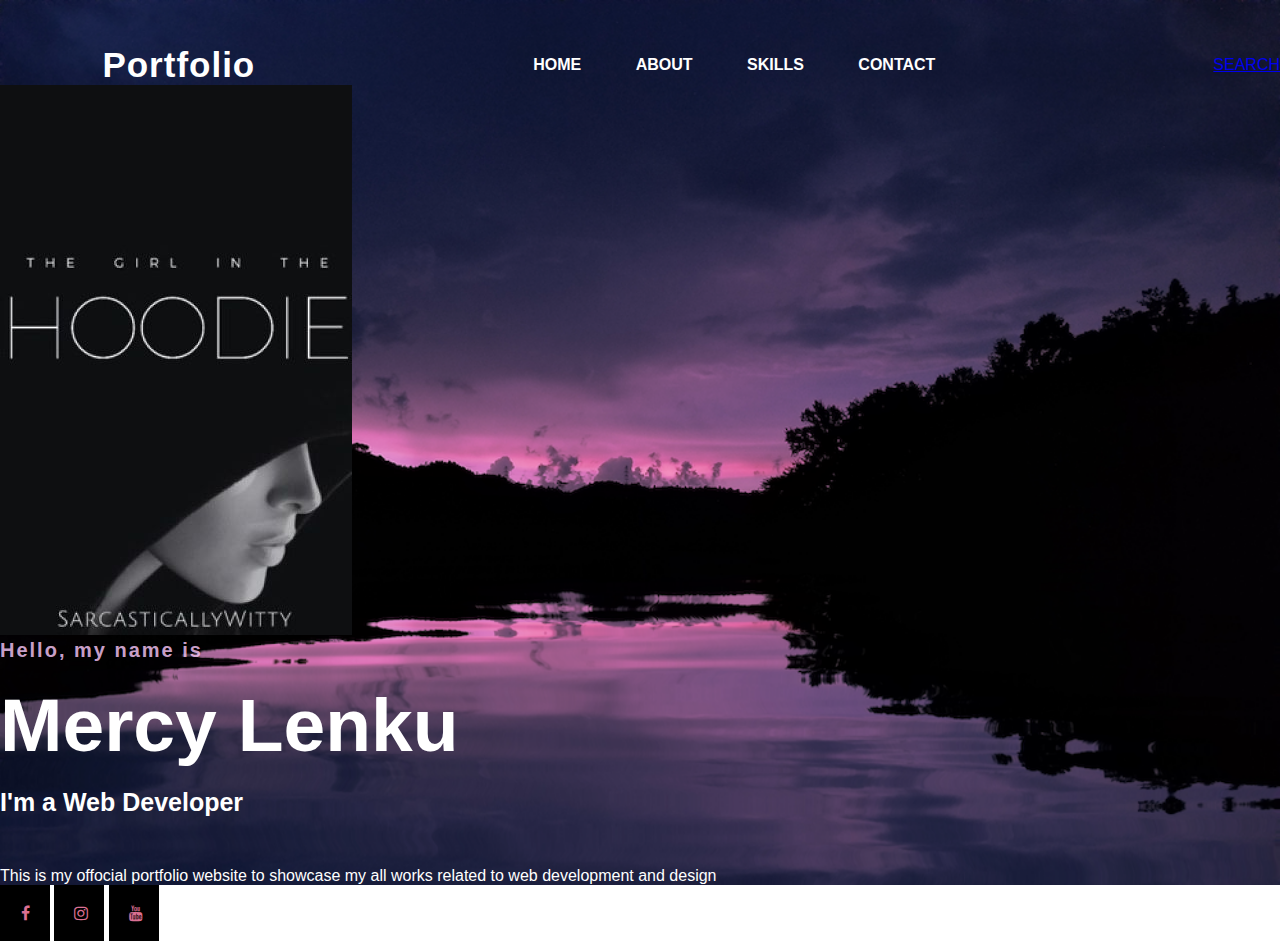
<file: index.html>
<!DOCTYPE html>
<html lang="en">
<head>
    <meta charset="UTF-8">
    <meta http-equiv="X-UA-Compatible" content="IE=edge">
    <meta name="viewport" content="width=device-width, initial-scale=1.0">
    <title>software developer mercy lenku</title>
    <link rel="stylesheet" href="port.css">
    <link rel="stylesheet" href="https://cdnjs.cloudflare.com/ajax/libs/font-awesome/4.7.0/css/font-awesome.min.css">
</head>
<body>
    <!----hero section start---->
    <div class="hero">
        <nav>
            <h2 class="logo">Portfolio</h2>
            <ul>
               <li><a href="home.html">HOME</li></a>
                <li><a href="about.html">ABOUT</li></a>
                <li><a href="skills.html">SKILLS</li></a>
                <li><a href="contact.html">CONTACT</li></a>
            </ul>
            <a href="#" class="btn">SEARCH</a>
        </nav>
    </div class="content">
       <img src="Hoody girl.jpg" alt="Mercy Lenku">
        <h4>Hello, my name is</h4>
        <h1>Mercy Lenku</h1>
        <h3>I'm a Web Developer</h3>

    </div>
    <!----about section---->
    <section class="about">
        <div class="main">
            <p> 
           This is my offocial portfolio website to showcase
            my all works related to web development and design
            </p>

        </div>

    </section>
<footer>
    <div class="back">
        <a href="#" class="fa fa-facebook"></a>
        <a href="mercy-lenku" class="fa fa-instagram"></a>
        <a href="https://www.youtube.com/watch?v=NXSmawBg_6Q" class="fa fa-youtube"></a>
    </div>
</footer>
    
</body>
</html>
</file>
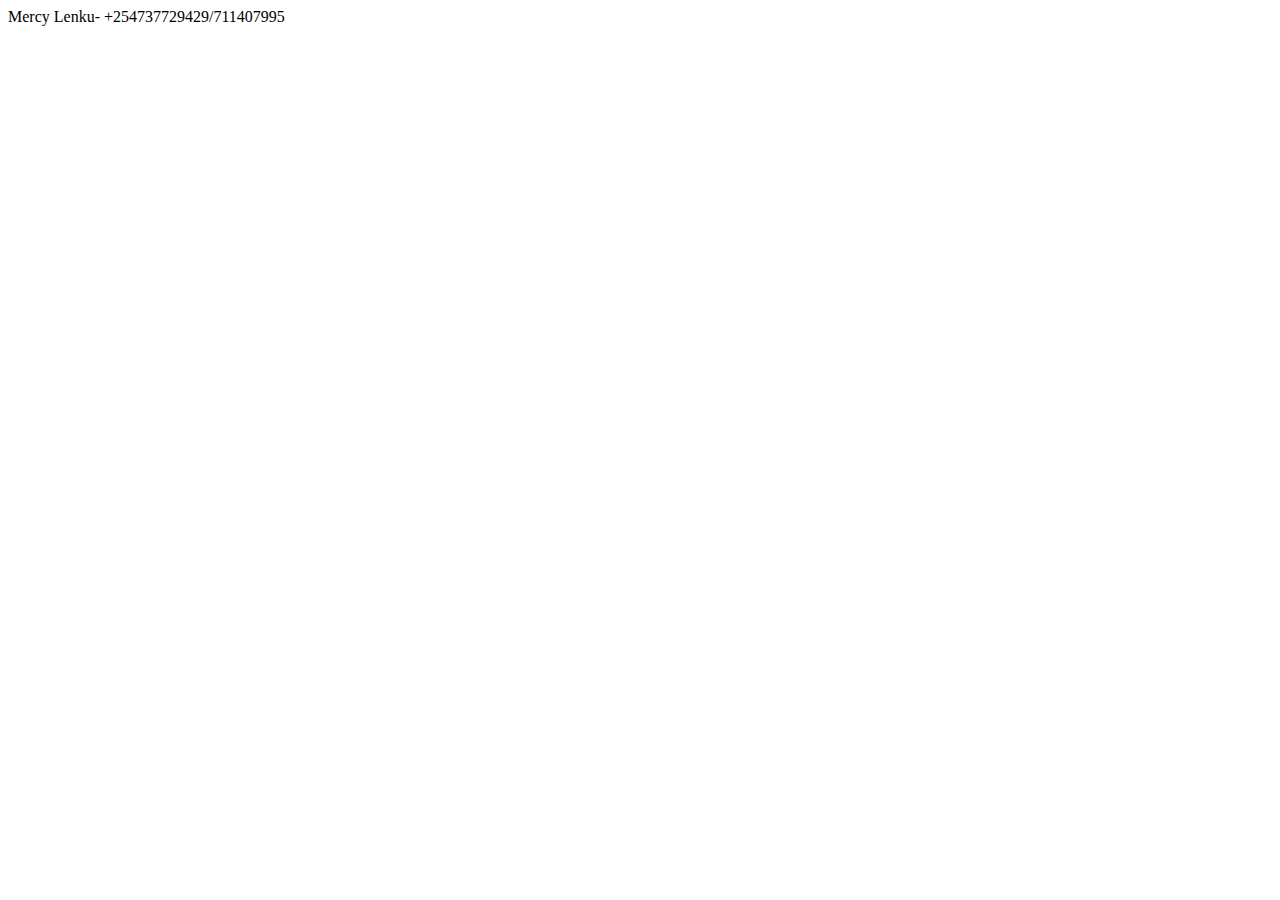
<file: contact.html>
<!DOCTYPE html>
<html lang="en">
<head>
    <meta charset="UTF-8">
    <meta http-equiv="X-UA-Compatible" content="IE=edge">
    <meta name="viewport" content="width=device-width, initial-scale=1.0">
    <title>Document</title>
</head>
<body>
    Mercy Lenku- +254737729429/711407995
</body>
</html>
</file>
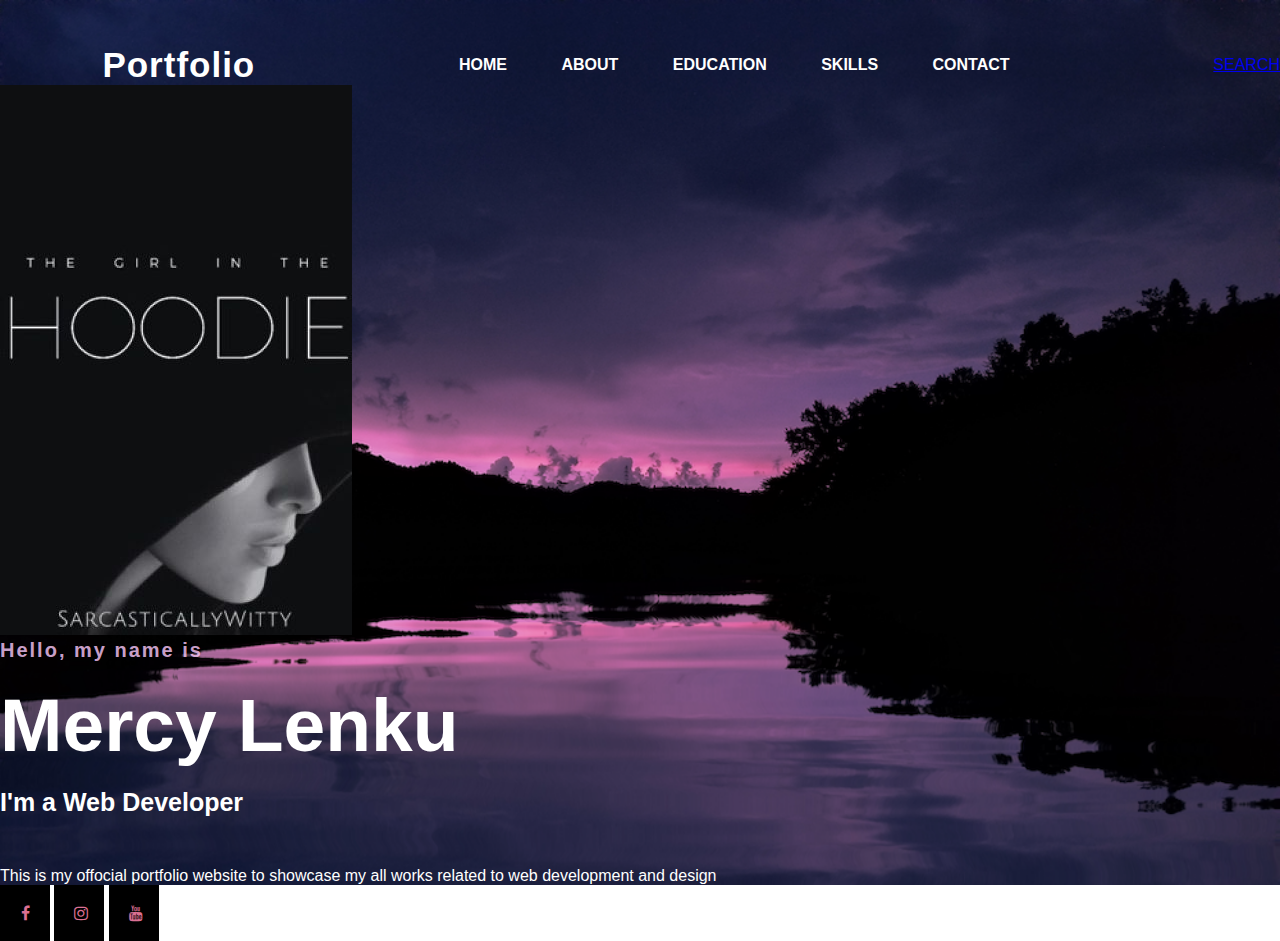
<file: port.html>
<!DOCTYPE html>
<html lang="en">
<head>
    <meta charset="UTF-8">
    <meta http-equiv="X-UA-Compatible" content="IE=edge">
    <meta name="viewport" content="width=device-width, initial-scale=1.0">
    <title>software developer mercy lenku</title>
    <link rel="stylesheet" href="port.css">
    <link rel="stylesheet" href="https://cdnjs.cloudflare.com/ajax/libs/font-awesome/4.7.0/css/font-awesome.min.css">
</head>
<body>
    <!----hero section start---->
    <div class="hero">
        <nav>
            <h2 class="logo">Portfolio</h2>
            <ul>
               <li><a href="home.html">HOME</li></a>
                <li><a href="about.html">ABOUT</li></a>
                <li><a href="education.html">EDUCATION</li></a>
                <li><a href="skills.html">SKILLS</li></a>
                <li><a href="contact.html">CONTACT</li></a>
            </ul>
            <a href="#" class="btn">SEARCH</a>
        </nav>
    </div class="content">
       <img src="Hoody girl.jpg" alt="Mercy Lenku">
        <h4>Hello, my name is</h4>
        <h1>Mercy Lenku</h1>
        <h3>I'm a Web Developer</h3>

    </div>
    <!----about section---->
    <section class="about">
        <div class="main">
            <p> 
           This is my offocial portfolio website to showcase
            my all works related to web development and design
            </p>

        </div>

    </section>
<footer>
    <div class="back">
        <a href="#" class="fa fa-facebook"></a>
        <a href="#" class="fa fa-instagram"></a>
        <a href="https://www.youtube.com/watch?v=NXSmawBg_6Q" class="fa fa-youtube"></a>
    </div>
</footer>
    
</body>
</html>
</file>
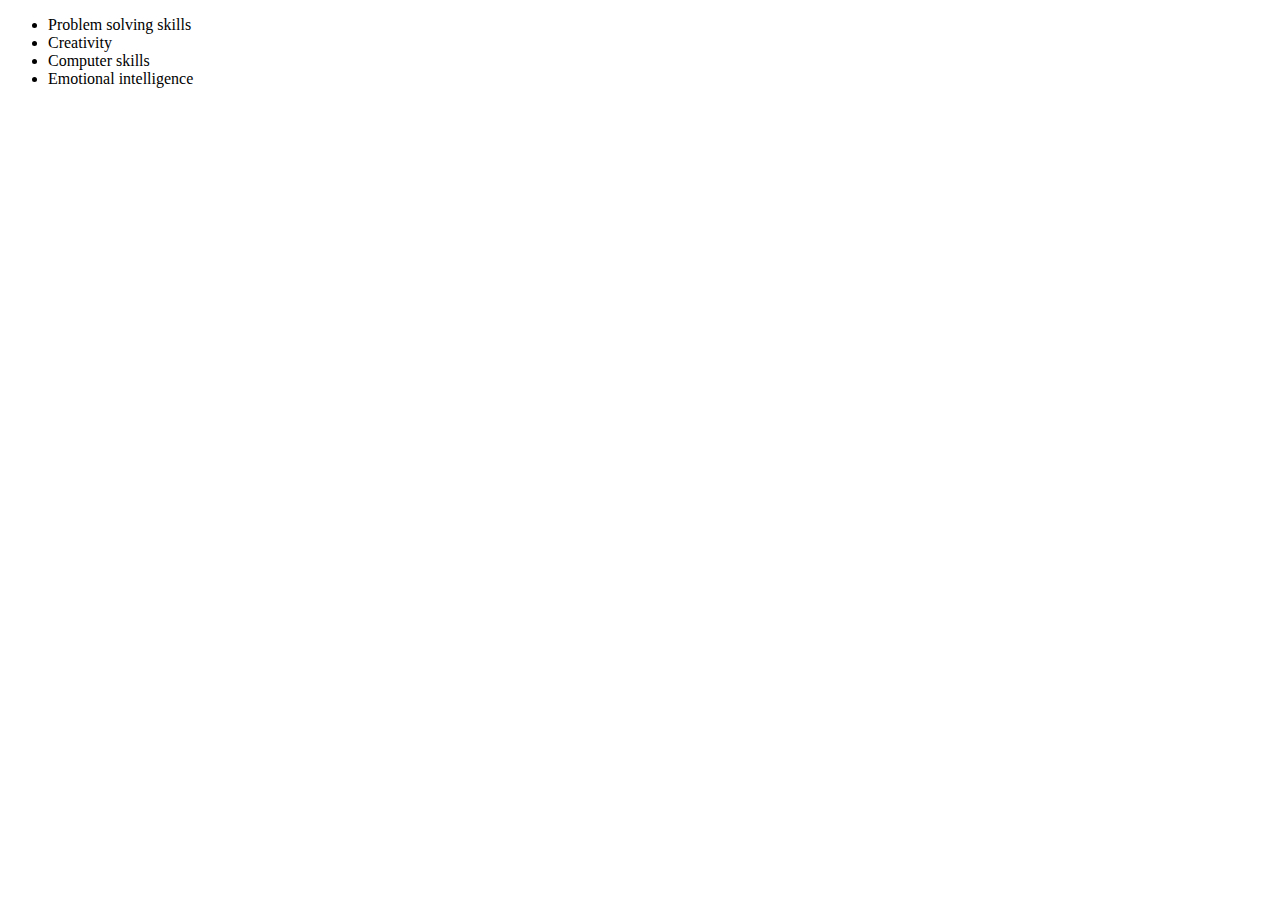
<file: skills.html>
<!DOCTYPE html>
<html lang="en">
<head>
    <meta charset="UTF-8">
    <meta http-equiv="X-UA-Compatible" content="IE=edge">
    <meta name="viewport" content="width=device-width, initial-scale=1.0">
    <title>Document</title>
</head>
<body>
    <p>
        <ul>
            <li>Problem solving skills</li>
            <li>Creativity</li>
            <li>Computer skills</li>
            <li>Emotional intelligence</li>
        </ul>
    </p>
</body>
</html>
</file>
<file: port.css>
*{
    margin: 0;
    padding: 0;
    font-family: sans-serif;
    box-sizing: border-box;
}
.hero{
    max-height: 100vh;
    width: 100%;
}
body{
    background-image: url('./back.png');
    background-size: cover;
}
nav{
    display: flex;
    padding-top: 45px;
    padding-left: 8%;
    align-items: center;
    justify-content: space-between;
}
.logo{
    color: white;
    font-size: 35px;
    letter-spacing: 1px;
    cursor: pointer;
}
nav ul li{
    list-style-type: georgian;
    display: inline-block;
    padding: 10px 25px;
}
nav ul li a{
    color: white;
    text-decoration: none;
    font-weight: bold;
    text-transform: capitalize;
}
nav ul li a:hover{
    color: brown;
    transition: 0.5s;
}
.content{
    position: absolute;
    top: 50%;
    left: 8%;
    transform: translateY(-50%);
}
h1{
    color: white;
    margin: 20px 0px 20px;
    font-size: 75px;
}
h3{
    color: white;
    font-size: 25px;
    margin-bottom: 50px;
}
h4{
    color: #fcfc;
    letter-spacing: 2px;
    font-size: 20px;
}
p{
    color: white;
}
.content h4{
    color: white;
    font-size: 75px;
    text-transform: capitalize;
    margin-bottom: 20px;
}
.content h1{
    color: white;
    letter-spacing: 2px;
    font-size: 22px;
    text-transform: capitalize;
}
.back {
    background-color: #fff;
}
.fa {
    padding: 20px;
    font-size: 30px;
    width: 50px;
    text-align: center;
    text-decoration: none;
}
.fa-facebook {
    background: black;
    color: palevioletred;
}
.fa-instagram {
    background: black;
    color: palevioletred;
}
.fa-youtube {
    background-color: black;
    color: palevioletred;
}
</file>
